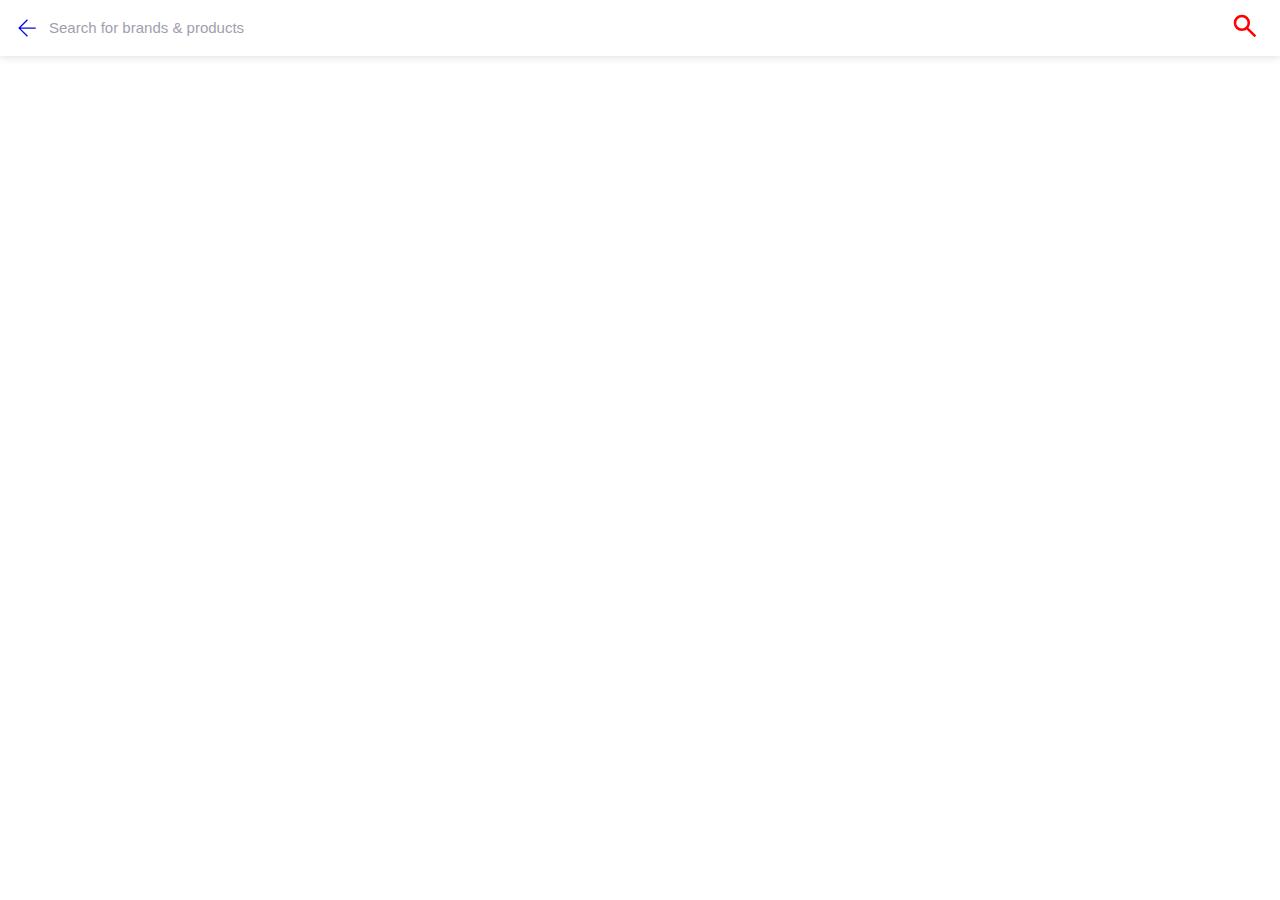
<file: pages/autosuggest.html>
<!DOCTYPE html>
<html lang="en">
<head>
    <meta charset="UTF-8">
    <meta name="viewport" content="width=device-width, initial-scale=1.0">
    <title>Myntra_Clone</title>
    <link rel="stylesheet" href="https://fonts.googleapis.com/css2?family=Material+Symbols+Outlined:opsz,wght,FILL,GRAD@20..48,100..700,0..1,-50..200" />
    <style>
        *{
            padding: 0;
            margin: 0;
        }
        header{
            background-color: #f5f5f5;
        }
        .search_container{
            background-color: white;
            height: 56px;
            width: 100%;
            position: fixed;
            display: flex;
            justify-content: space-between;
            align-items: center;
            box-shadow: 0 1px 8px 0 rgba(148,150,159,.3);
        }
        .back_button{
            margin-right: 19px;
        }
        .back_icon {
            position: relative;
            left: 12px;
            top: 2px;
            font-size: 30px;
            font-variation-settings:
            'FILL' 0,
            'wght' 200,
            'GRAD' 0,
            'opsz' 24
        }
        .search_bar{
            flex-grow: 1;
        }
        .search_input{
            background-color: white;
            border: none;
            height: 20px;
            width: 100%;
            font-size: 16px;
            color: #9fa0ae;
        }
        .search_input::placeholder{
            font-size: 15px;
            color: #9fa0ae;
        }
        .search_input:focus{
            outline: none;
        }
        .search_icon{
            color: red;
            background-color: white;
            margin-left: 12px;
            margin-right: 20px;
            font-size: 30px;
            font-variation-settings:
            'FILL' 0,
            'wght' 400,
            'GRAD' 0,
            'opsz' 24
        }
    </style>
</head>
<body>
    <header>
        <div class="search_container">
            <div class="back_button">
                <a href="/index.html"><span class="material-symbols-outlined back_icon">arrow_back</span></a>
            </div>
            <div class="search_bar">
                <input class="search_input" placeholder="Search for brands & products">
            </div>
            <div class="search_button">
                <a href="#"><span class="material-symbols-outlined search_icon">search</span></a>
            </div>
        </div>
    </header>
</body>
</html>
</file>
